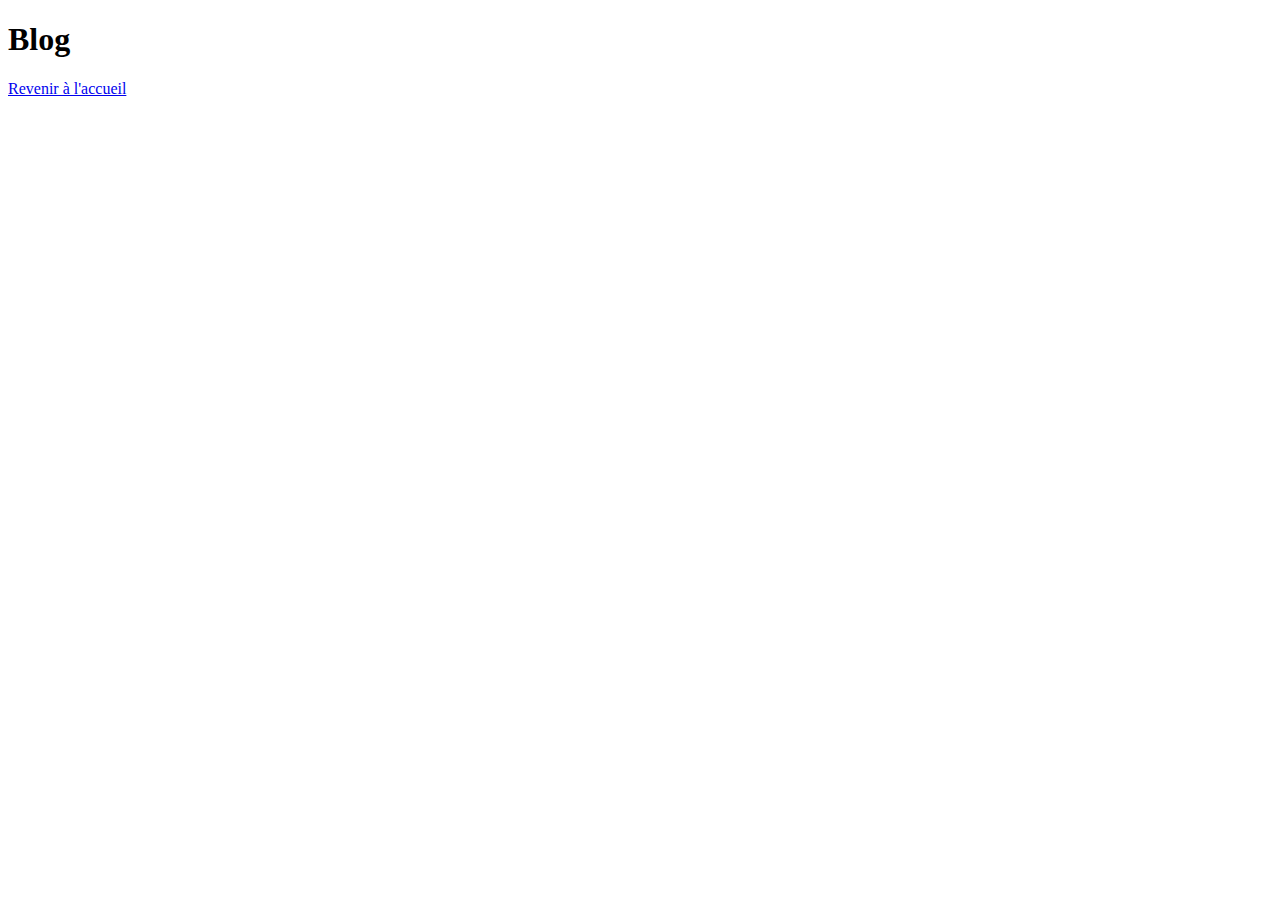
<file: Hackathon_NOTMLandingPage/blog.html>
<!DOCTYPE html>
<html lang="en">
<head>
  <meta charset="UTF-8">
  <meta name="viewport" content="width=device-width, initial-scale=1.0">
  <meta http-equiv="X-UA-Compatible" content="ie=edge">
  <title>Le BLOG ultime du SlowTourisme</title>
</head>
<body>
  <h1>Blog</h1>
  <a href="index.html">Revenir à l'accueil</a>
  
</body>
</html>
</file>
